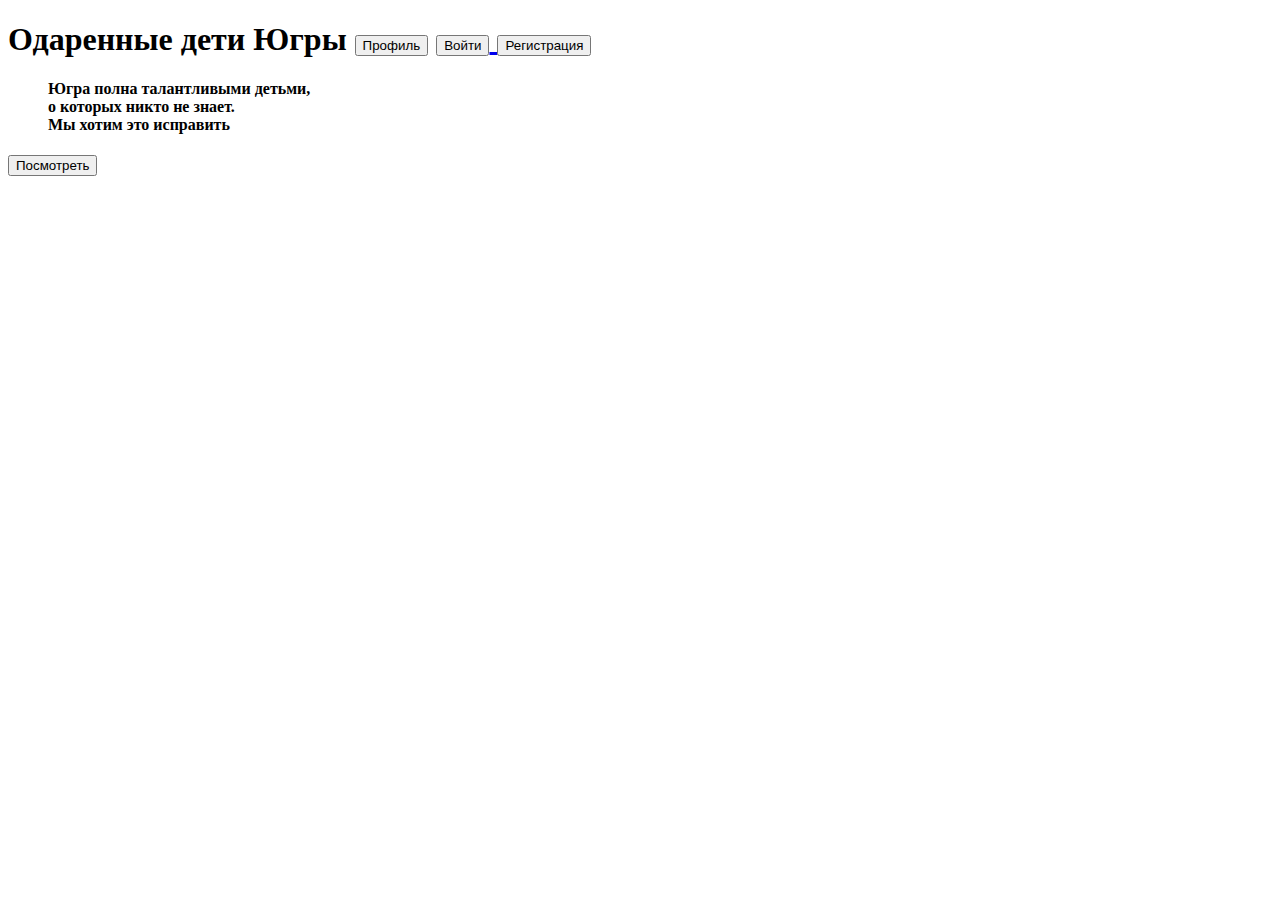
<file: templates/index.html>
<!DOCTYPE html>
<html lang="en">

<head>
    <meta charset="UTF-8">
    <meta name="viewport" content="width=device-width, initial-scale=1.0">
    <title>Document</title>
</head>

<body>
    <header class="head">
        <h1>    Одаренные дети Югры
            <a href="login"><button>Профиль</button></a>
            <a href="login"> <button>Войти</button> </a>
            <a href="register"><button>Регистрация</button></a>
        </h1>
    </header>
    <main>
    <blockquote style="width: fit-content;"><h4>Югра полна талантливыми детьми,<br> о которых никто не знает. <br> Мы хотим это исправить</h4></blockquote>
    <a href="login.html"><button>Посмотреть</button></a>

    </main>
</body>
</html>
</file>
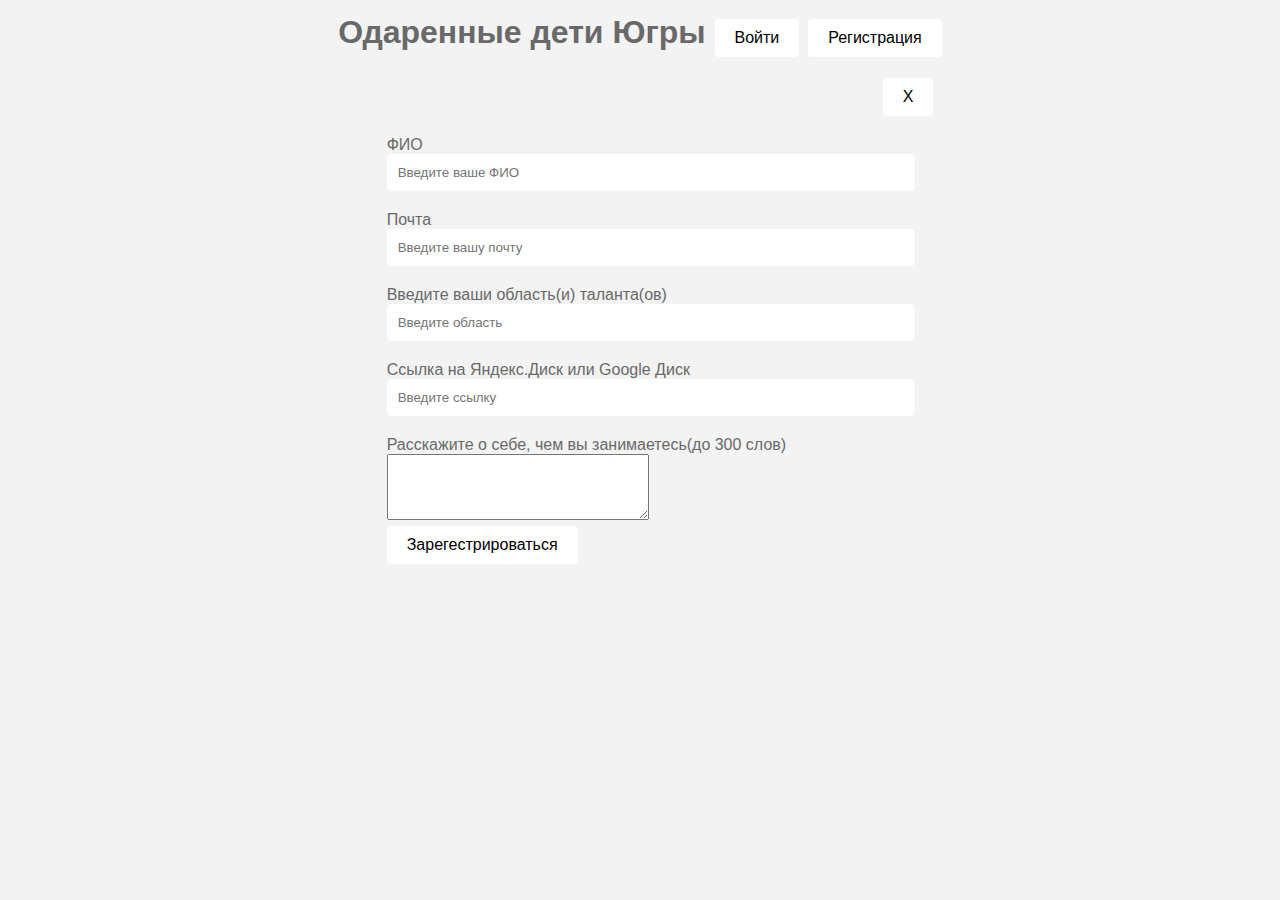
<file: templates/reg.html>
<!DOCTYPE html>
<html lang="en">
<head>
    <meta charset="UTF-8">
        <meta name="viewport" content="width=device-width, initial-scale=1.0">
        <link rel="stylesheet" href="css/main.css">
        <title>Regist</title>
</head>

<body class="shift container" style="color: dimgray; height: 597px;">
    <header >
        <h1>    Одаренные дети Югры
        <a href="login.html"><button>Войти</button></a>
        <a href="reg.html"><button>Регистрация</button></a>
        </h1> 
    </header>

    <main>
        <a href="index.html" style="float: right"><button >X</button></a><br>
        <!-- форма регистрации -->
        <form action="/" style="margin: 40px;">
            <label for="name">ФИО</label>
            <input type="text" placeholder="Введите ваше ФИО" id="" name="">

            <br>

            <label for="email">Почта</label>
            <input type="text" placeholder="Введите вашу почту" id="" name="">

            <br>

            <label for="region_for_ed">Введите ваши область(и) таланта(ов)</label>
            <input type="text" placeholder="Введите область" id="" name="">
            
            <br>

            <label for="link_for_yadisk">Ссылка на Яндекс.Диск или Google Диск</label>
            <input type="text" placeholder="Введите ссылку" id=""  name="">

            <br>

            <label for="interview">Расскажите о себе, чем вы занимаетесь(до 300 слов)</label><br>
            <textarea name="" id="" cols="30" rows="4" class="min""></textarea>

            <br><br><br><br>

            <a href="profile.html"><button>Зарегестрироваться</button></a>

        </form>
    </main>
    <footer>
    </footer>
</body>
</html>
</file>
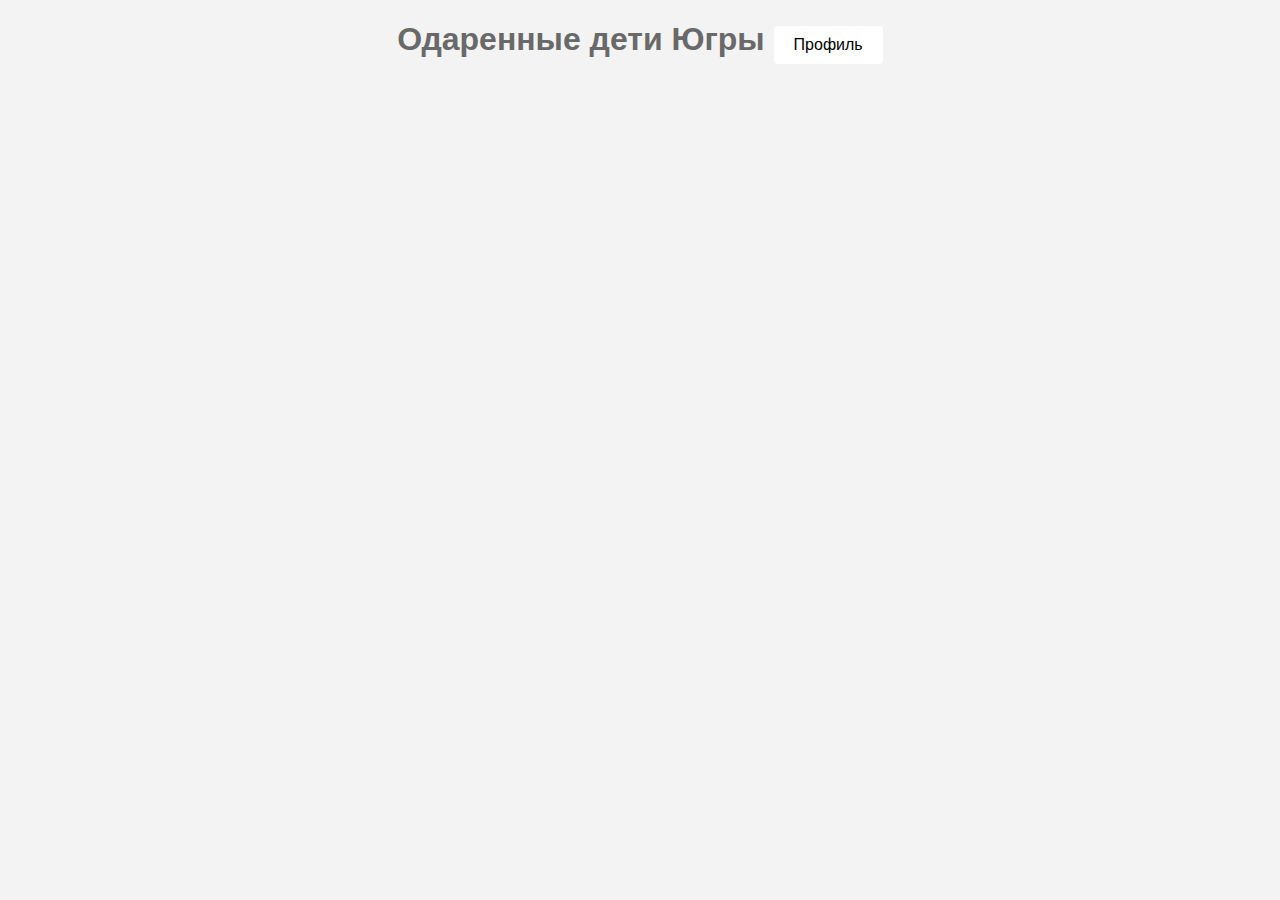
<file: templates/thx_for_request.html>
<!DOCTYPE html>
<html lang="en">
<head>
    <meta charset="UTF-8">
    <meta name="viewport" content="width=device-width, initial-scale=1.0">
    <link rel="stylesheet" href="css/main.css">
    <title>Thanks</title>
</head>
<body>
    <header class="head">
        <h1>    Одаренные дети Югры
            <a href="profile.html"><button>Профиль</button></a>
        </h1>
    </header>

    <main>


    </main>
    
</body>
</html>
</file>
<file: templates/css/main.css>
body {
    font-family: Arial, sans-serif;
    display: flex;
    flex-direction: column;
    flex-wrap: nowrap;
    height: 100vh;
    justify-content: flex-start;
    align-content: center;
    align-items: center;
    background-color: #f3f3f3;
    color: dimgray;
    margin: 0;
    padding: 0;
    height: auto;
    width: 100vw;
    }

.navigation {
    background-color: #000;
    padding: 10px 20px;
}

.navigation a {
    color: #fff;
    text-decoration: none;
    margin-right: 20px;
}

.container {
    display: flex;
    flex-direction: column;
    justify-content: center;
    align-items: center;
    height: 50vh;
}

.form {
    width: 300px;
    background-color: #000;
    padding: 40px;
    border-radius: 8px;
    box-shadow: 0 0 10px rgba(255, 255, 255, 0.1);
    text-align: center;
    }


input[type="text"]{
    padding: 10px;
    width: 100%;
    margin-bottom: 20px;
    border: 1px solid #fff;
    border-radius: 4px;
    background-color: #fff;
    color: #000;
}

button {
    padding: 10px 20px;
    border: none;
    background-color: #fff;
    color: #000;
    font-size: 16px;
    cursor: pointer;
    transition: background-color 0.3s;
    border-radius: 4px;
}

button:hover {
    background-color: #ccc;
}


div {background: #ccc;}

.min {
    position: fixed ;
    max-height: 200px; 
    max-width: 500px;
}
</file>
